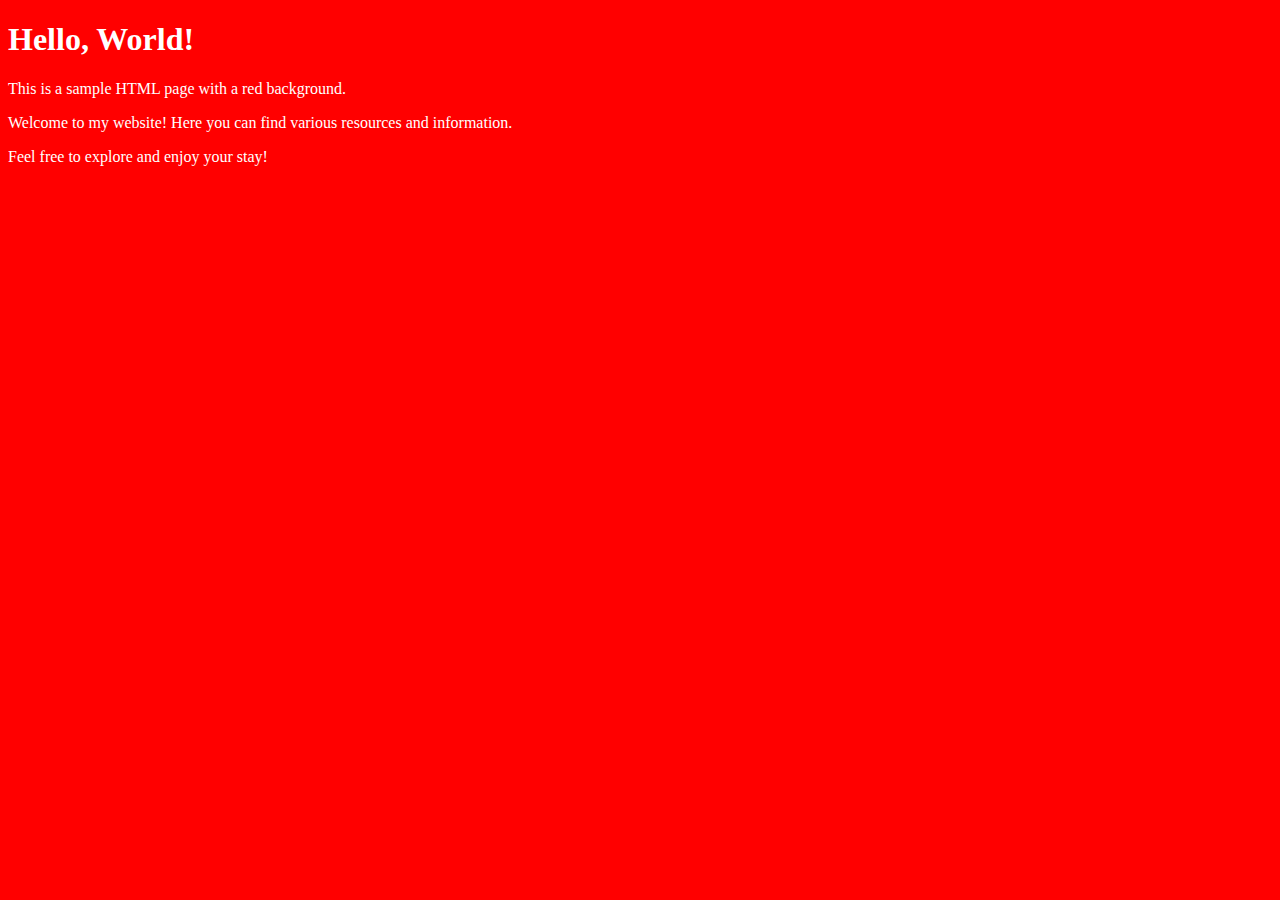
<file: app/templates/output.html>
<!DOCTYPE html>
<html lang="en">
<head>
    <meta charset="UTF-8">
    <meta name="viewport" content="width=device-width, initial-scale=1.0">
    <title>Red Background</title>
    <style>
        body {
            background-color: red; /* Changed background color to red */
            color: white; /* Added for better text visibility */
        }
    </style>
</head>
<body>
    <h1>Hello, World!</h1>
    <p>This is a sample HTML page with a red background.</p>
    <p>Welcome to my website! Here you can find various resources and information.</p>
    <p>Feel free to explore and enjoy your stay!</p>
</body>
</html>
</file>
